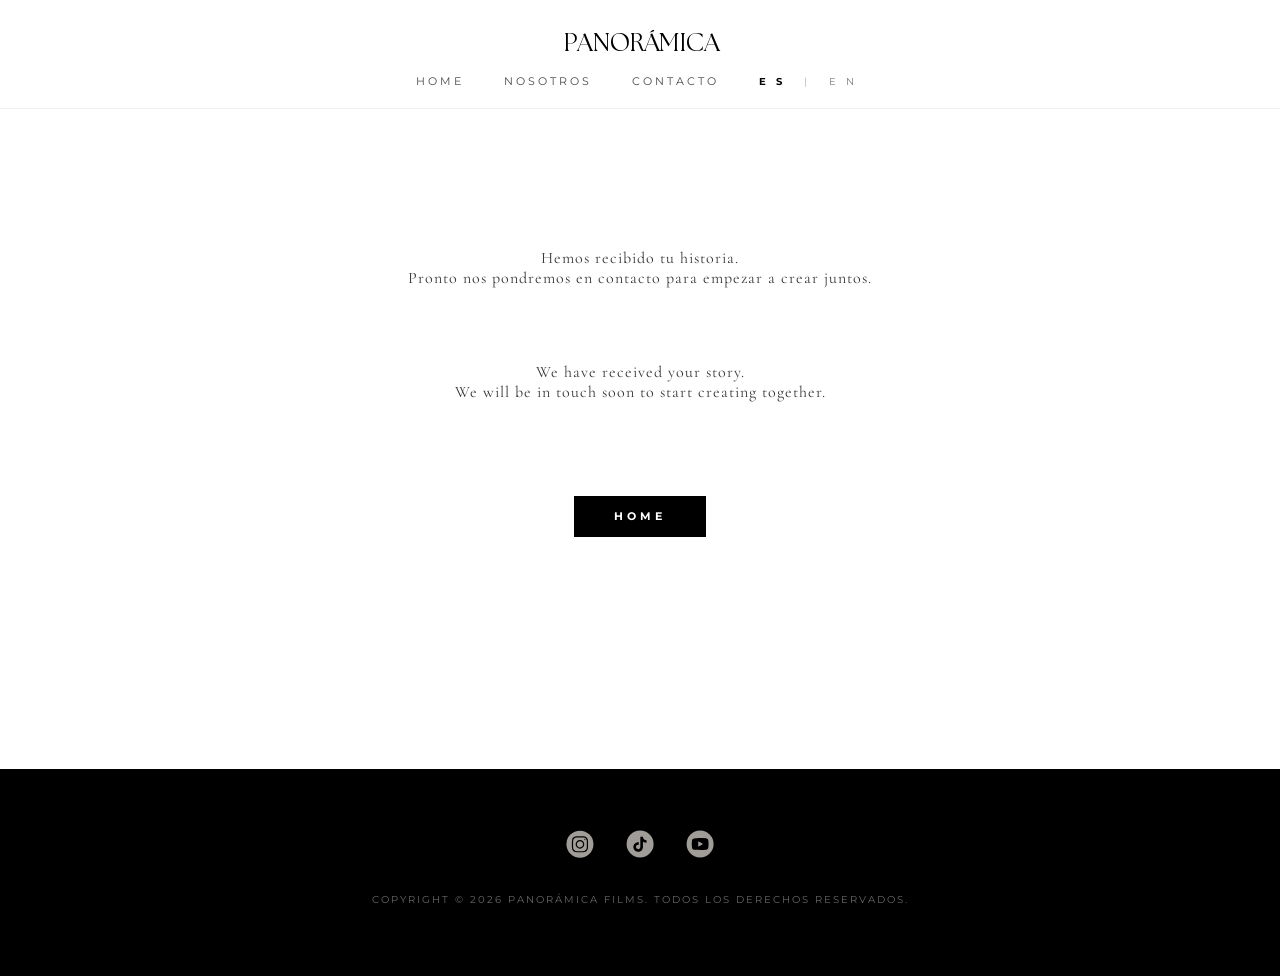
<file: success.html>
<!DOCTYPE html>
<html lang="es">
<head>
    <link rel="icon" type="image/png" href="assets/img/favicon.png">
    
    <meta charset="UTF-8">
    <meta name="viewport" content="width=device-width, initial-scale=1.0">
    <title>Success | Panorámica Films</title>
    
    <link href="https://fonts.googleapis.com/css2?family=Bodoni+Moda:ital,opsz,wght@0,6..96,400..900;1,6..96,400..900&family=Cormorant+Garamond:ital,wght@0,300;0,400;0,600;0,700;1,300;1,400&family=Montserrat:wght@300;400;600&display=swap" rel="stylesheet">
	
	
    <link rel="stylesheet" href="style.css">
</head>

<body class="contact-page">
    
<!--HEADER - LAPTO/MOBIL-->
	
	
<header class="main-header header-solid">
    <div class="header-container">
        <div class="brand">
            <a href="index.html">PANORÁMICA</a>
        </div>

        <div class="hamburger" id="hamburger">
            <span></span>
            <span></span>
            <span></span>
        </div>

        <nav class="nav-menu" id="nav-menu">
            <a href="index.html" class="nav-link">HOME</a>
            <!-- <a href="portfolio.html" class="nav-link">PORTAFOLIO</a> -->
            <a href="nosotros.html" class="nav-link">NOSOTROS</a>
            <a href="contacto.html" class="nav-link">CONTACTO</a>
            
            <div class="lang-selector">
                <span class="lang active">ES</span>
                <span class="divider">|</span>
                <span class="lang">EN</span>
            </div>
        </nav>
    </div>
</header>
	
	
<!--HEADER FIN -->
	
	
	
    <section class="contact-container" style="text-align: center; padding-top: 150px; min-height: 60vh;">
        <h1 style="font-family: 'Playfair Display', serif; letter-spacing: 8px; color: white;">¡RECIBIDO!</h1>
        <p style="color: #393939; letter-spacing: 1px; margin-top: 20px; font-family: 'Cormorant Garamond', serif;">Hemos recibido tu historia.<br>Pronto nos pondremos en contacto para empezar a crear juntos.</p>
        <br><br>
		 <p style="color: #393939; letter-spacing: 1px; margin-top: 20px; font-family: 'Cormorant Garamond', serif;">We have received your story. <br>We will be in touch soon to start creating together.</p>
        <br><br>
        <a href="index.html" class="submit-btn" style="text-decoration: none; display: inline-block; width: auto; padding: 15px 40px;">HOME</a>
    </section>

	
	
	
	
	
<footer class="main-footer">
    <div class="social-container">
        <a href="https://www.instagram.com/panoramica_films/" target="_blank" class="social-icon">
            <img src="assets/img/Icon_IG.svg" alt="Instagram Panorámica">
        </a>
        <a href="https://www.tiktok.com/@panoramicaa?lang=en" target="_blank" class="social-icon">
            <img src="assets/img/Icon_Tt.svg" alt="TikTok Panorámica">
        </a>
        <a href="https://www.youtube.com/@panoramicaaudiovisual" target="_blank" class="social-icon">
            <img src="assets/img/Icon_Yt.svg" alt="YouTube Panorámica">
        </a>
    </div>
    <p class="copyright">COPYRIGHT © 2026 PANORÁMICA FILMS. TODOS LOS DERECHOS RESERVADOS.</p>
</footer>

</body>
</html>
</file>
<file: style.css>
/* ============================================
                     GENERAL
   ============================================ */
body {
    margin: 0;
    padding: 0;
    font-family: 'Montserrat', sans-serif;
    background-color: #FFFFFF;
    color: #FFFFFF !important;
}

h1, h2, h3 {
	font-family: 'Cormorant Garamond', serif;
	font-weight: 400;
	font-size: 35px;
	color: #555555;
}
/* Hero con Video de Fondo */

.hero {
    position: relative;
    height: 100dvh;
    position: relative;
    display: flex;
    align-items: center;
    justify-content: center;
    overflow: hidden;
}
.hero-video {
	width: 100%;
    height: 100%;
    object-fit: cover; /* Cambia a 'contain' solo para probar, pero 'cover' es el correcto si ajustamos el contenedor */
    position: absolute;
    top: 50%;
    left: 50%;
    transform: translate(-50%, -50%);
    z-index: -1;
}

/* VIDEO Escritorio */
.mobile-only { display: none !important; }
.desktop-only { display: block !important; }

/* VIDEO Móvil */
@media (max-width: 768px) {
    .desktop-only { display: none !important; }
    .mobile-only { 
        display: block !important;
        object-fit: cover;
	}	
	.hero {
        height: 100dvh; /* Altura dinámica para evitar que la barra de Safari lo tape */
    }

    .hero-video {
        width: 100% !important;
        height: 100% !important;
        object-fit: cover !important; 
        /* Si quieres ver las líneas de colores para calibrar, cambia temporalmente 
           'cover' por 'contain' y verás el video completo con barras negras laterales. */
    }
}

.hero-overlay {
    position: absolute;
    background: rgba(0, 0, 0, 0.4); /* Capa oscura para legibilidad */
    width: 100%;
    height: 100%;
}

.hero-content {
	text-align: center;
	z-index: 1;
	transition: opacity 0.1s linear; 
    will-change: opacity;
	display: flex;
    flex-direction: column;
    justify-content: space-evenly; /* Aquí está la magia: distribuye espacio igual arriba, en medio y abajo */
    align-items: center;
    height: 50vh; /* O el alto que tenga tu video, por ejemplo 100vh */
    padding: 0; /* Quitamos paddings que puedan estirar el video */
    box-sizing: border-box;
}

.hero-content h1 {
	font-size: 1rem;
	font-style: normal;
	font-weight: 400;
	color: #FFFFFF;
	margin-bottom: 0px;
}

/* Contenedor del premio */

.award-hero {
    margin-top: 0px;
    display: flex;
    flex-direction: column;
    align-items: center;
    gap: 12px;
    opacity: 0.8; /* Transparencia sutil para que se integre al video */
    transition: all 0.8s ease; /* Transición suave para el scroll */
}

/* El icono SVG */
.award-icon {
    width: 150px; /* Ajusta según el diseño del laurel */
    height: auto;
    filter: brightness(0) invert(1); /* Lo fuerza a blanco puro si el SVG es negro */
	margin-bottom: 0px;
}

/* Lógica para que desaparezca al hacer scroll */
/* Si tu header ya activa la clase .scrolled, usamos esa señal */
.main-header.scrolled ~ .hero .award-hero {
    opacity: 0;
    transform: translateY(-20px);
    pointer-events: none;
}


/* ============================================
                      HEADER
   ============================================ */

.main-header {
    position: fixed !important;
    top: 0;
    left: 0;
    width: 100% !important;
    z-index: 9999;
    padding: 30px 0 20px 0; 
    display: flex !important;
    flex-direction: column !important;
    align-items: center !important;
    justify-content: center !important;
    transition: background-color 0.4s ease !important;
}
.brand {
    width: 100%;
    margin-bottom: 15px;
    text-align: center;
}

@font-face {
    font-family: 'TheSeasonsCustom';
    src: url('assets/fonts/FSPDEMOTheSeasons.ttf') format('truetype');
}
.brand a {
    font-family: 'TheSeasonsCustom', serif !important;
    font-size: 25px;
    text-transform: uppercase;
    text-decoration: none;
   	letter-spacing: 0em; 
    text-indent: 0.15em; 
    display: inline-block;
    transition: color 0.3s ease;
}

.nav-menu {
    display: flex !important;
    flex-direction: row !important;
    justify-content: center !important;
    align-items: center !important;
    gap: 40px;
    width: 100%;
}

.nav-link, .lang, .divider {
    font-family: 'Montserrat', sans-serif;
    font-size: 10px;
    letter-spacing: 10px;
    text-transform: uppercase;
    text-decoration: none;
}

/* --- COLORES PARA INDEX (Header Transparente) --- */
.header-transparent .brand a,
.header-transparent .nav-link,
.header-transparent .lang,
.header-transparent .divider {
    color: #ffffff !important;
}

/* --- COLORES PARA PÁGINAS INTERNAS (Header Blanco) --- */
.header-solid {
    background-color: #ffffff !important;
    border-bottom: 1px solid #f2f2f2;
}

.header-solid .brand a,
.header-solid .nav-link,
.header-solid .lang,
.header-solid .divider {
    color: #000000 !important; /* Letras negras sobre fondo blanco */
}

/* --- ESTADO AL HACER SCROLL (En el Index) --- */
.main-header.scrolled {
    background-color: #ffffff !important; /* Se vuelve blanco al bajar */
    padding: 20px 0 15px 0;
}


.main-header.scrolled .brand a,
.main-header.scrolled .nav-link,
.main-header.scrolled .lang,
.main-header.scrolled .divider {
    color: #000000 !important; /* Letras negras sobre fondo blanco */
}




/* MENU HAMBURGUESA (MOBILE) */



@media (max-width: 768px) {
    /* El Contenedor del Botón */
    .hamburger {
        display: flex;
        flex-direction: column;
        justify-content: space-between;
        width: 30px;
        height: 21px; /* Altura fija para que el espacio sea constante */
        position: absolute;
        right: 25px;
        top: 35px;
        cursor: pointer;
        z-index: 10001; /* Por encima de la nav-menu */
		
		
    }

    /* Las 3 rayitas (el relleno) */
    .hamburger span {
        display: block;
        width: 100%;
        height: 2px;
        background-color: #ffffff; /* Color inicial (sobre el video) */
        transition: all 0.3s ease-in-out;
        border-radius: 2px;
    }

    /* Color negro cuando el header es blanco (scrolled) */
    .main-header.scrolled .hamburger span,
    .header-solid .hamburger span {
        background-color: #000000;
    }

    /* --- ANIMACIÓN A "X" --- */
    /* Cuando el menú está abierto, las rayas deben ser negras para verse sobre el fondo blanco del menú */
    .hamburger.active span {
        background-color: #000000 !important; 
    }

    .hamburger.active span:nth-child(1) {
        transform: translateY(9.5px) rotate(45deg);
    }

    .hamburger.active span:nth-child(2) {
        opacity: 0;
        transform: translateX(-20px);
    }

    .hamburger.active span:nth-child(3) {
        transform: translateY(-9.5px) rotate(-45deg);
    }

    /* Ajuste del menú desplegable */
    .nav-menu {
        position: fixed;
        top: 0;
        right: -100%;
        width: 100%;
        height: 100vh;
        background-color: #ffffff;
        display: flex !important;
        flex-direction: column !important;
        justify-content: center !important;
        align-items: center !important;
        gap: 35px !important;
        transition: 0.5s cubic-bezier(0.77, 0.2, 0.05, 1.0);
        z-index: 10000;
    }

    .nav-menu.active {
        right: 0;
    }

/* Forzar que los textos sean negros cuando el menú móvil está abierto */
    .nav-menu.active .nav-link, 
    .nav-menu.active .lang, 
    .nav-menu.active .divider {
        color: #000000 !important;
        opacity: 1; /* Para que se vean nítidos */
    }

    /* Opcional: Un pequeño borde o sombra suave para separar el selector de idioma */
    .nav-menu.active .lang-selector {
        border-top: 1px solid #eeeeee;
        padding-top: 20px;
        width: 50%;
        justify-content: center;
    }
/* 1. La Hamburguesa: Si el menú está abierto, SIEMPRE negra */
    .hamburger.active span {
        background-color: #000000 !important;
    }

    /* 2. El Brand (PANORÁMICA): Si el menú está abierto o el header es sólido, negro */
    .main-header.scrolled .brand a,
    .header-solid .brand a,
    .hamburger.active + .brand a, /* Esto es por si el menú se abre */
    .nav-menu.active ~ .brand a { 
        color: #000000 !important;
    }

    /* 3. Los Enlaces: Si el menú está activo, SIEMPRE negros */
    .nav-menu.active .nav-link,
    .nav-menu.active .lang,
    .nav-menu.active .divider {
        color: #000000 !important;
        opacity: 1 !important;
    }

    /* 4. IMPORTANTE: Si estás en una página interna (header-solid) 
       y el menú NO está abierto, la hamburguesa debe ser negra desde el inicio */
    .header-solid .hamburger span {
        background-color: #000000 !important;
    }
}

/* ============================================
              CONTROL DEL LOGO HERO
   ============================================ */

.hero-logo {
    width: 100%;           /* Que intente ocupar su espacio */
    max-width: 400px;      /* Pero que nunca supere los 500px en PC */
    height: auto;          /* Mantiene la proporción */
    display: block;        /* Lo trata como un bloque sólido */
    margin: 0 auto 20px;   /* Centrado horizontal y aire abajo */
    z-index: 10;           /* Asegura que esté por encima de la capa oscura */
	
}

@media (max-width: 768px) {
    .hero-logo {
        max-width: 80%;    /* En móvil, que use máximo el 80% del ancho del cel */
    }
}

@media (max-width: 768px) {
    .header-container {
        flex-direction: column; /* Alinea logo y menú uno sobre otro */
        padding: 15px 10px;
        gap: 10px; /* Da espacio entre el logo y los links */
    }

    .nav-menu {
        width: 100%;
        justify-content: center; /* Centra los enlaces */
        gap: 15px; /* Espacio cómodo entre NOSOTROS, CONTACTO y ES|EN */
        flex-wrap: wrap; /* Si no caben, bajan a la siguiente línea sin romperse */
    }

    .nav-link {
        font-size: 0.8rem; /* Links más pequeños y delicados */
        letter-spacing: 2px;
    }
}



/* ============================================
                      WORKBLOCK
   ============================================ */

.featured-stories {
    background-color: #ffffff;
    padding: 30px 0; /* Más aire arriba y abajo */
    display: flex;
    flex-direction: column;
    gap: 150px; 
}

.work-block {
    max-width: 1200px;
    margin: 0 auto;
    width: 90%;
    /* ESTO ES LO QUE HACE LA MAGIA EN LAPTOP */
    display: grid;
    grid-template-columns: 1fr 1fr; /* Texto más angosto, fotos más anchas */
    gap: 30px;
    align-items: center; /* Centra el texto verticalmente respecto a las fotos */
}
.block-text {
    display: flex;
    flex-direction: column;
    justify-content: center; /* Centrado vertical respecto a la fila */
    align-items: center;     /* Centra título y párrafo en el eje azul */
    text-align: center;      /* Alinea el h2 al centro */
    width: 100%;
}

.block-text h2 {
    font-family: 'Cormorant Garamond', serif; !important
    font-size: 30px;
    letter-spacing: 2px;
    margin-bottom: 30px;
    color: #0a0a0a;
    text-align: center;      /* Asegura el centro para el título */
}

.block-text p {
    font-family: 'Cormorant Garamond', serif;
    font-size: 18px;
    line-height: 1.6;
    color: #333;
    max-width: 880px;        /* Mantiene el ancho elegante de lectura */
    text-align: justify;     /* El bloque es recto a los lados, pero centrado en la columna */
    margin: 0 auto;          /* Centra el bloque del párrafo horizontalmente */
	padding-top: 0px;
}


/* Galería de 3 fotos inferiores*/


.block-gallery {
    display: flex;
    flex-direction: column; /* Una debajo de otra como en tu referencia */
    gap: 15px;
    width: 100%;
}

.panoramic-img {
    width: 100%;
    aspect-ratio: 21 / 9; 
    overflow: hidden;
}

.panoramic-img img {
    width: 100%;
    height: 100%;
    object-fit: cover;
    filter: grayscale(20%);
    transition: 0.5s ease;
	
}	

/* Video*/

.video-square {
    width: 100%;
    aspect-ratio: 1 / 1; /* Esto fuerza la forma cuadrada */
    position: relative;
    overflow: hidden;
    background: #000;
	margin-bottom: 50px; /* Espacio con lo que sigue */
}

.video-square iframe {
    position: absolute;
    top: 50%;
    left: 50%;
    /* Usamos min-width/height para asegurar que siempre cubra el área 1:1 */
    min-width: 300%; /* 178% es el ratio aproximado para cubrir 16:9 en 1:1 */
    min-height: 100%;
    width: auto;
    height: auto;
    transform: translate(-50%, -50%);
    pointer-events: none; /* Evita que el usuario pause el video por error */
}
.square-2 {
    background-image: url('assets/img/vidstill02.jpg');
    background-size: cover;     
    background-position: center;
    background-repeat: no-repeat;
}
.square-3 {
    background-image: url('assets/img/vidstill03.jpg');
    background-size: cover;     
    background-position: center;
    background-repeat: no-repeat;
}
.square-4 {
    background-image: url('assets/img/vidstill04.jpg');
    background-size: cover;     
    background-position: center;
    background-repeat: no-repeat;
}
/* Para que el video nativo en mobile llene el cuadro */
.video-preview-mobile {
    width: 100%;
    height: 100%;
    object-fit: cover;
    display: block;
}

/* El truco del PosterFrame para Desktop (Vimeo) */
/* Aplicamos una imagen de fondo al contenedor de la versión desktop */
.desktop-only {
    background-image: url('assets/img/poster-video-desktop.jpg');
    background-size: cover;
    background-position: center;
    background-color: #000;
}

/* RESPONSIVE (MÓVIL) */

@media (max-width: 768px) {
    .work-block {
        grid-template-columns: 1fr; /* Vuelve a una sola columna */
        gap: 10px;
		text-align: center;
    }

    .block-text p {
        margin: 0 auto; /* Centra el bloque de texto */
        text-align: justify; /* Opcional: texto centrado en móvil se ve más orgánico */
		max-width: 99%;        /* Evita que el texto toque los bordes del celular */
        font-size: 16px;
		margin-bottom: 50px;
    }

    .block-gallery {
        flex-direction: column; /* Mantener fotos una abajo de otra */
		margin-bottom: 50px;
		
    }
	
	.video-square {
        width: 100vw;
        margin-left: calc(-50vw + 50%);
        aspect-ratio: 1 / 1;
	
    }
    
    .video-square iframe {
        min-width: 300%; /* Un pelín más de margen en móvil */
    }
}


/* ============================================
                GRID DE PORTAFOLIO
   ============================================ */

.video-container iframe {
    width: 100%;
    height: 100%;
    border: none;
    position: absolute;
    top: 0;
    left: 0;
	opacity: 1;
}
/* --- Ajustes exclusivos para Pantallas Grandes (PC) --- */
@media (min-width: 1024px) {
    .portfolio-grid {
        gap: 80px;          /* Más espacio entre videos para que respire el diseño */
        padding: 50px 0;    /* Más aire arriba y abajo */
    }

    .video-container {
        width: 100%;         /* Aumentamos del 90% al 70% del ancho total (pero de una pantalla mucho más grande) */
        max-width: 1400px;  /* Le damos un techo más alto para que brillen los detalles */
        /*box-shadow: 0 20px 50px rgba(0,0,0,0.8); /* Una sombra más profunda para dar profundidad */
    }
}
/* GRID DE PORTAFOLIO */
.portfolio-grid {
    display: flex;
    flex-direction: column;
    align-items: center;
    width: 100%;
    padding: 80px 0; /* Más aire entre el hero y el inicio */
    gap: 5px;      /* Espacio generoso entre cada bloque de video */
    background-color: #FFFFFF; 
    margin: 0;
}

.video-item {
    width: 90%;
    max-width: 850px;
    margin: 0 auto;
    display: flex;
    flex-direction: column;
    align-items: center;
}

.video-container {
    width: 100%;
    aspect-ratio: 16 / 9;
    position: relative;
    background: #000;
}

/* Estilos de los nombres debajo del video */
.video-details {
    margin-top: 20px; /* Espacio entre video y texto */
    text-align: center;
	margin-bottom: 20px;
}

.couple-name {
    font-family: 'Cormorant Garamond', serif;
    font-size: 24px !important; /* Un poco más grande para destacar */
    color: #1a1a1a !important; /* Gris casi negro */
    margin: 0 0 8px 0;
    font-weight: 400;
    letter-spacing: 1px;
}

.location {
    font-family: 'Montserrat', sans-serif;
    font-size: 10px;
    color: #888888; /* Gris suave */
    text-transform: uppercase;
    letter-spacing: 3px;
    margin: 4;
	margin-bottom: 20px;
}

/* Ajuste para PC */
@media (min-width: 1024px) {
    .video-item {
        max-width: 1200px; /* En pantallas grandes, el video se luce más */
    }
    .couple-name {
        font-size: 28px !important;
    }
}
/* --- CONFIGURACIÓN COMPARTIDA --- */
.profile {
    display: grid;
    grid-template-columns: 1fr 1fr;
    gap: 40px; /* Aquí controlas la cercanía general */
    align-items: center;
    margin-bottom: 120px;
}

/* --- BLOQUE ALEJO (Texto a la izquierda, mira a la derecha) --- */
.profile.alejo .profile-info {
    text-align: left;
    padding-right: 20px; /* Se acerca a su foto */
}

/* --- BLOQUE CAMILA (Texto a la derecha, mira a la izquierda) --- */
.profile.camila .profile-info {
    text-align: right;
    padding-left: 20px; /* Se acerca a su foto */
}
.video-container iframe {
    width: 100%;
    height: 100%;
    border: none;
    position: absolute;
    top: 0;
    left: 0;
    opacity: 0; /* Empiezan invisibles */
    transition: opacity 1s ease; /* Aparecen con fundido elegante */
}

/* Cuando el script les pone el 'src', se vuelven visibles */
.video-container iframe[src] {
    opacity: 1;
}

/* ============================================
           SOCIAL PROOF / TESTIMONIOS
   ============================================ */

.testimonials {
    background-color: #FFFFFF;
    padding: 80px 20px;
    text-align: center;
}

.testimonials-container {
    display: flex;
    flex-wrap: wrap;
    justify-content: center;
    gap: 60px;
    max-width: 1200px;
    margin: 0 auto;
}

.testimonial-card {
    flex: 1;
    min-width: 300px;
    max-width: 350px;
    display: flex;
    flex-direction: column;
    align-items: center;
}

.couple-img {
    width: 200px;
    height: 200px;
    object-fit: cover;
    border-radius: 50%;
    filter: grayscale(100%);
    transition: all 0.6s ease;
    margin-bottom: 25px;
}

/* EFECTO HOVER */
.testimonial-card:hover .couple-img {
    transform: scale(1.05);
    filter: grayscale(0%);
}

/* 1. EL NOMBRE (AHORA ARRIBA) */
.couple-names {
    display: block;
    font-family: 'Cormorant Garamond', serif;
    font-size: 16px;
    letter-spacing: 3px;
    text-transform: uppercase;
    color: #1a1a1a;
    font-weight: 400;
    margin-bottom: 15px; /* Espacio con la cita */
}

/* 2. LA CITA (AHORA ABAJO) */
.quote {
    font-family: 'Montserrat', sans-serif;
    font-size: 14px;
    line-height: 1.8;
    color: #666666;
    font-style: italic;
    margin: 0;
    max-width: 280px;
}

/* Ajuste móvil para que las fotos no se vean gigantes */
@media (max-width: 768px) {
    .couple-img {
        width: 160px;
        height: 160px;
    }
    .testimonials-container {
        gap: 40px;
    }
}

.testimonials h2 {
    text-transform: uppercase;
    letter-spacing: 2px;
    font-size: 24px;
    margin-bottom: 40px;
    color: #000;
}

/* ============================================
                     FOOTER
   ============================================ */

.main-footer {
    background-color: #000000; /* Fondo negro profundo */
    padding: 60px 20px;
    text-align: center;
}

.social-container {
    display: flex;
    justify-content: center;
    gap: 30px; /* Espacio entre los dos iconos */
    margin-bottom: 30px;
}

.social-icon img {
    width: 30px; /* Tamaño ideal para que no se vean gigantes */
    height: auto;
    transition: transform 0.3s ease, opacity 0.3s ease;
    /* Si tus SVG son negros, esta línea los vuelve blancos mágicamente: */
    filter: invert(1); 
}

.social-icon:hover img {
    transform: scale(1.1); /* Se agrandan un poquito al pasar el mouse */
    opacity: 0.7;
}

.copyright {
    color: #666;
    font-size: 10px;
    letter-spacing: 2px;
    text-transform: uppercase;
}
/* BOTON WAPP */
/* Estilo del botón de WhatsApp */
.whatsapp-btn {
    position: fixed;
    bottom: 30px;
    right: 30px;
    width: 60px;
    height: 60px;
    background-color: #25d366;
    border-radius: 50%;
    display: flex;
    justify-content: center;
    align-items: center;
    box-shadow: 0 4px 15px rgba(0,0,0,0.3);
    z-index: 1000; /* Siempre por encima de todo */
    transition: transform 0.3s ease;
}

.whatsapp-btn:hover {
    transform: scale(1.1);
}

.whatsapp-btn img {
    width: 35px;
    height: 35px;
}
.main-footer {
    background-color: #000;
    padding: 60px 20px;
    position: relative; /* Asegura que se comporte como un bloque sólido */
    z-index: 10;
	margin-top: -1px; /* Elimina cualquier línea blanca de error entre secciones */
    clear: both;      /* Asegura que no haya elementos flotando a los lados */
}

/* En móviles lo hacemos un poquito más pequeño para que no tape los videos */
@media (max-width: 480px) {
    .whatsapp-btn {
        bottom: 15px;
        right: 15px;
        width: 45px;
        height: 45px;
    }
}
/* ============================================
               PÁGINA DE CONTACTO
   ============================================ */


.contact-page {
	background-color: #FFFFFF; /*COLOR DE FONDO */
	color: #000000;
	min-height: 100dvh;
	margin: 0;
	padding: 0;
	font-family: 'Montserrat', sans-serif;
}
.contact-header h1 { /* BOOK THE DATE */
    color: #000000;   
    font-family: 'Cormorant Garamond', serif;
    font-size: 35px;  
    text-transform: uppercase;
    letter-spacing: 5px;
    margin-bottom: 10px;
} 
/* Alineación de los grupos (Nombre/Teléfono, etc.) */
.form-group {
    display: flex;
    gap: 30px;
    margin-bottom: 25px;
}

/* El Wrapper: acomoda el label arriba del input */
.input-wrapper {
    flex: 1;
    display: flex;
    flex-direction: column;
    text-align: left;
}

.input-wrapper label, .form-group-full label {
    font-size: 10px;
    letter-spacing: 2px;
    color: #000000; /* Gris elegante */
    margin-bottom: 8px;
    text-transform: uppercase;
}

/* Diseño de los inputs (solo la línea inferior) */
.contact-page input:not([type="checkbox"]):not([type="radio"]), 
.contact-page textarea {
    background: transparent !important;
    border: none !important;
    border-bottom: 1px solid #555555 !important;
    color: #555555 #000000;
    padding: 10px 0 !important;
    font-size: 14px;
    outline: none;
    border-radius: 0;
}

/* Esto busca el p que tenga la clase contact-subtitle */
.contact-subtitle {
    font-family: 'Cormorant Garamond', serif !important;
    font-size: 1.2rem;
    font-style: italic; /* La cursiva en esta fuente es clave */
    letter-spacing: 2px;
    color: #888888; /* Un gris sutil */
    text-align: center;
    margin-bottom: 40px;
}

/* El contenedor que centra todo */
.contact-header {
    text-align: center;
    padding: 60px 0;
}



/* El botón ENVIAR */
.submit-btn {
    width: 100%;
    background-color: #000000;
	font-size: 11px !important;
    color: #FFFFFF;
    border: none;
    padding: 20px;
    font-weight: bold;
    letter-spacing: 4px;
    cursor: pointer;
    margin-top: 40px;
    transition: 0.3s;
	display: inline-block;
    line-height: 1; /* Esto iguala el comportamiento de texto interno */
    vertical-align: middle;
    text-decoration: none;
	box-sizing: border-box; /* El tamaño total incluirá el padding y el borde */
    height: auto;
}

.submit-btn:hover {
    background-color: #555555;
}

/* Responsive para celular: pone un campo debajo del otro */
@media (max-width: 768px) {
    .form-group {
        flex-direction: column;
        gap: 20px;
    }
}
/* Ajuste de márgenes y ancho para que respire */
.contact-container {
    padding: 160px 40px 80px 40px; /* Más espacio arriba y a los lados */
    max-width: 700px;    /* Lo estrechamos un poco para que sea más fácil de leer */
    margin: 0 auto;      /* Lo centra perfectamente en la pantalla */
}

/* Espaciado extra entre la cabecera y el inicio del formulario */
.contact-header {
    margin-bottom: 80px; 
    text-align: center;
}

/* Separación entre los bloques de preguntas */
.form-group, .form-group-full, .checkbox-group {
    margin-bottom: 45px; 
}

/* Ajuste para que las líneas de texto no se peguen al borde en móviles */
@media (max-width: 480px) {
    .contact-container {
        padding: 60px 25px; /* Un poco menos en móvil para no perder espacio real */
    }
}

.nav-link {
    font-family: 'Montserrat', sans-serif;
    color: #FFFFFF;
    text-decoration: none;
    font-size: 11px;
    letter-spacing: 3px;
    text-transform: uppercase;
    opacity: 0.7;
    transition: 0.3s ease;
}

.nav-link:hover {
    opacity: 1;
}

/* Selector de Idiomas */
.lang-selector {
    display: flex;
    align-items: center;
    gap: 12px; /* Un poco más de aire */
    font-family: 'Montserrat', sans-serif;
    font-size: 10px;
    letter-spacing: 1px;
}

.lang {
    opacity: 0.5;
    cursor: pointer;
    transition: 0.3s;
}

.lang.active {
    opacity: 1;
    font-weight: bold;
}

.divider {
    opacity: 0.3;
}
/*  PULIDO ESTÉTICO DE SELECTORES (Checkboxes y Radios) */

/* Cambia el color azul por defecto a Negro */
.contact-page input[type="checkbox"],
.contact-page input[type="radio"] {
    accent-color: #000000; /* Aquí ocurre la magia del color negro */
    cursor: pointer;
    transform: scale(1.1); /* Los hace un pelín más grandes para que sean fáciles de tocar */
    margin-right: 10px;
}

/* Estilo de la lista de opciones para que se vea más limpia */
.checkbox-list {
    display: flex;
    flex-wrap: wrap;
    gap: 20px;
    margin-top: 15px;
}

.checkbox-list label {
    font-size: 12px;
    letter-spacing: 1px;
    color: #000000;
    display: flex;
    align-items: center;
    cursor: pointer;
    transition: color 0.3s ease;
}

.checkbox-list label:hover {
    color: #666666;
}

/* Unificación de textos decorativos en el formulario */
.checkbox-group p {
    font-size: 11px;
    letter-spacing: 2px;
    color: #000000; /* Títulos de sección en negro para contraste */
    font-weight: bold;
    margin-bottom: 10px;
}
@media (max-width: 768px) {
    .contact-container {
        /* Aumentamos el padding superior para compensar la altura del header blanco */
        padding-top: 220px !important; 
        padding-left: 25px;
        padding-right: 25px;
        max-width: 100%;
    }

    .contact-header {
        /* Añadimos un poco más de aire al título "Book the date" */
        margin-bottom: 50px; 
    }
}
/* ============================================
                     NOSOTROS
   ============================================ */

:root {
    --bg-color: #ffffff;
    --text-main: #1a1a1a;    /* Negro editorial */
    --text-muted: #666666;   /* Gris para párrafos */
    --text-light: #999999;   /* Gris para detalles */
    --font-serif: 'Cormorant Garamond', serif;
    --font-sans: 'Montserrat', sans-serif;
    --line-height: 1.8;
}

.about-section {
    background-color: var(--bg-color);
    color: var(--text-main);
    font-family: var(--font-sans);
    padding: 160px 5% 100px 5%; /* Más aire arriba por el header */
}

.container {
    max-width: 1100px;
    margin: 0 auto;
}

/* --- INTRODUCCIÓN --- */

.about-intro {
    margin-bottom: 40px;
}

.section-title {
    margin-bottom: 50px;
    text-align: center;
	font-family: 'Cormorant Garamond', serif;
	font-weight: 400;
	font-size: 35px;
	color: #1a1a1a;
	
}

.intro-text {
	font-family: 'Cormorant Garamond', serif;
    max-width: 850px;
    margin: 0 auto;
	text-align: left;
    font-size: 18px;
    color: var(--text-main);
}

/* Letra Capital Editorial */

.intro-text p:first-of-type::first-letter {
    font-family: var(--font-serif);
    font-size: 5.2rem;    /* Tamaño grande e impactante */
    float: left;          /* Hace que el texto rodee la letra */
    margin-right: 12px;   /* Espacio entre la E y las palabras */
    margin-top: 6px;      /* Ajuste fino para alinear el tope de la E con el texto */
    line-height: 0.85;    /* Crucial para que no deje un hueco gigante debajo */
    color: var(--text-main);
    font-weight: 400;
}

/* --- CONTROLES SOMOS ALEJO y CAMI --- */

.intro-text p {
    margin-bottom: 25px;
    text-align: left;
}

.highlight {
    font-style: italic;
	font-size: 4rem;
    color: var(--text-light);
    display: block;
    margin-top: 40px;
    text-align: center;
    letter-spacing: 1px;
}
.intro-content-wrapper {
    max-width: 650px; /* Controla qué tan ancho es el bloque de texto */
    margin: 0 auto 60px auto; /* Centra el bloque y le da espacio con la foto de abajo */
    padding: 0 20px; /* Margen de seguridad para móviles muy pequeños */
}

.intro-text p {
    text-align: left; /* Para que coincida con la estética de la imagen que mostraste */
    line-height: 1.8;
    margin-bottom: 25px;
}

/* Ajuste para que la letra capital no rompa el centrado si decides usarla */
.intro-text p:first-of-type::first-letter {
    float: left; 
    display: block;
    font-size: 5rem;
    margin-bottom: 10px;
}

/* --- MÁSCARAS DE IMAGEN --- */
.image-mask {
    width: 100%;
    position: relative;
    overflow: hidden;
    background-color: #f9f9f9;
}

/* LA VENTANA (FOTO PRINCIPAL) */
.parallax-photo {
    padding-top: 100% !important; /* Controla el alto de la "ventana" */
    margin-top: 10px;
}

.parallax-photo img {
    height: 100% !important; /* La foto es más alta que el hueco */
    width: 100% !important;
    position: absolute;
    top: 0;
    left: 0;
    object-fit: cover;
    transition: none !important; /* Vital para que el JS no pelee con el CSS */
    will-change: transform;
}

/* FOTOS DE PERFIL (ALEJO & CAMILA) */

.profile .image-mask {
    padding-top: 100% !important; /* Formato vertical */
}

.profile .image-mask img {
    height: 100% !important; /* Estas no se mueven, llenan el 100% */
    width: 100% !important;
    position: absolute;
    top: 0;
    left: 0;
    object-fit: cover;
    transition: transform 0.8s ease; /* Zoom suave al pasar el mouse */
}

.profile .image-mask:hover img {
    transform: scale(1.05);
}

/* Fotos de Perfil: Verticales */

.profile .image-mask {
    padding-top: 100%; /* Reemplazo de aspect-ratio 2:3 o 3:4 */
}

.image-mask img {
    position: absolute;
    top: 0;
    left: 0;
    width: 100%;
    height: 100%;
    object-fit: cover;
    transition: transform 0.8s cubic-bezier(0.25, 1, 0.5, 1);
}

.image-mask:hover img {
    transform: scale(1.05);
}

/* --- GRID DE ROSTROS --- */

.faces-grid {
    margin-top: 50px;
}

.grid-title {
    font-family: var(--font-serif);
    font-size: 20px;
    text-align: center;
    margin-bottom: 80px;
    letter-spacing: 2px;
    font-style: normal;
	font-weight: 400;
	text-transform: uppercase;
	color: #1a1a1a;
}

.profile {
    display: grid;
    grid-template-columns: 1fr 1fr;
    gap: 50px;
    align-items: center;
    margin-bottom: 120px;
	
}

.profile h4 {
    font-family: var(--font-serif);
    font-size: 24px;
    margin-bottom: 20px;
    color: var(--text-main);
}
.about-footer {
    text-align: center;    /* Centra el texto (h3) y el párrafo (p) */
    margin-top: 50px;     /* Espacio con la sección de arriba */
    border-top: 1px solid #eee; /* La línea divisoria sutil */
    padding-top: 40px;     /* Espacio entre la línea y el título */
    width: 100%;           /* Asegura que ocupe todo el ancho para poder centrar */
}

.profile-info p {
	font-family: 'Cormorant Garamond', serif;
	font-size: 18px;
    max-width: 450px; /* Evita que las líneas de texto sean demasiado largas */
    line-height: 1.8;  /* Dale aire entre líneas para que sea legible y elegante */
	color: #1a1a1a;
}

.about-footer h3 {
    font-family: var(--font-serif);
    font-size: 38px;       /* El tamaño que ajustamos antes */
    margin-bottom: 15px;
    display: block;        /* Asegura que se comporte como bloque para centrarse */
	text-transform: uppercase;
	font-weight: 400;
	color: #1a1a1a;
}

.about-footer p {
    font-size: 20px;
	font-family: var(--font-serif);
	font-style: italic;
    color: #1a1a1a;
    max-width: 600px;      /* Limitamos el ancho para que no sea una línea eterna */
    margin: 0 auto;        /* ¡CLAVE! Centra el bloque del párrafo si tiene max-width */
}
/* Esto cambia el color SOLO de los nombres en los perfiles */
.profile-info h4 {
    color: #1a1a1a !important; /* O usa var(--text-main) si prefieres la variable */
    font-family: 'Cormorant Garamond', serif;
	font-weight: 400;
    font-size: 35px !important;
    margin-bottom: 20px;
	
}
/* Esto ajusta el contenedor de texto de Camila */
.profile.camila .profile-info {
    text-align: right; /* Alinea el h4 (título) */
    display: flex;
    flex-direction: column;
    align-items: flex-end; /* ¡ESTA ES LA CLAVE! Empuja todo hacia la derecha */
    padding-right: 40px; /* Aquí controlas qué tan cerca queda de la foto */
	
}

/* Esto ajusta el párrafo de Camila */
.profile.camila .profile-info p {
    text-align: right;
    max-width: 450px; /* Evita que las líneas sean muy largas */
    margin-right: 0;  /* Asegura que no tenga margen a la derecha */
    margin-left: auto; /* Empuja el bloque de texto contra el borde derecho */
}
.profile-info h4 {
    text-transform: uppercase; /* ¡Con la 's'! */
    letter-spacing: 2px;       /* Un toque extra de elegancia */
	font-size: 80px;
	text-transform: uppercase;  /* Mayúsculas corregidas */
    letter-spacing: 4px;        /* Espaciado entre letras pro */
    margin-bottom: 20px;
    font-weight: 400;
}
/* SEPARADOR DE SECCIONES */
.spacer-lg {
    height: 40px; /* Ajusta este valor según qué tan grande quieras el espacio */
    width: 100%;
    display: block;
    clear: both;
	border-top: 1px solid #eee; /* La línea divisoria sutil */
    padding-top: 0px;     /* Espacio entre la línea y el título */
}

/* Ajuste para que en móvil el espacio no sea tan exagerado */
@media (max-width: 768px) {
    .spacer-lg {
        height: 60px;
    }
}
/* --- RESPONSIVE PARA MÓVIL --- */

@media (max-width: 768px) {
    
    /* 1. Hacemos que la rejilla sea de 1 sola columna */
    .profile {
        grid-template-columns: 1fr !important; /* Una sola columna */
        gap: 30px; /* Menos espacio entre foto y texto */
        margin-bottom: 80px;
    }

    /* 2. Ajustamos el orden para que siempre vaya Foto -> Texto */
    .profile.camila {
        display: flex;
        flex-direction: column;
    }
    
    .profile.camila .image-mask {
        order: -1; /* Sube la foto de Camila arriba del texto */
    }

    /* 3. Limpiamos paddings de texto que pusimos para laptop */
    .profile-info {
        padding-left: 0 !important;
        padding-right: 0 !important;
        text-align: center; /* Centramos el texto para un look más móvil */
		color: var(--text-muted);
    }

    /* 4. Ajustamos tamaños de letra para que no sean gigantes */
    .section-title {
        font-size: 32px;
    }
    
    .grid-title {
        font-size: 20px;
        margin-bottom: 40px;
    }

    /* 5. La foto parallax: que no sea tan alta en móvil */
    .parallax-photo {
        padding-top: 100% !important; /* Más cuadrada para que no ocupe toda la pantalla */
    }
	/* 1. Ajustamos el tamaño del nombre para que no se desborde */
    .profile-info h4 {
        font-size: 35px !important; /* Un tamaño más seguro para celulares */
        letter-spacing: 2px;        /* Reducimos un poco el tracking */
        text-align: center;         /* Centrado se ve mejor en vertical */
        margin-bottom: 15px;
        width: 100%;                /* Ocupa todo el ancho disponible */
    }

    /* 2. Ajustamos el cuerpo de texto para que no se desplace */
    .profile.camila .profile-info,
    .profile.alejo .profile-info {
        align-items: center;        /* Centramos el bloque en móvil */
        text-align: center;         /* Texto centrado para lectura vertical */
        padding: 0 20px;            /* Margen de seguridad a los lados */
    }

    .profile.camila .profile-info p,
    .profile.alejo .profile-info p {
        text-align: center;         /* El párrafo también centrado */
        max-width: 100%;            /* Que use todo el ancho del cel */
        margin: 0 auto !important;  /* Centrado perfecto */
        font-size: 18px;            /* Un pelín más pequeño para legibilidad */
    }

    /* 3. Evitamos que Alejandro se salga */
    .profile {
        grid-template-columns: 1fr !important; /* Una sola columna */
        overflow: hidden;                      /* Evita scroll horizontal */
    }
}
.contact-page, .about-section {
    display: block; /* Fuerza el flujo normal */
    overflow: hidden; /* Corta cualquier elemento invisible que flote abajo */
}
/* FUERA DE CUALQUIER MEDIA QUERY (Al final de todo) */
html, body {
    max-width: 100%;
    overflow-x: hidden;
    position: relative;
    height: auto;
    min-height: 100%;
</file>
